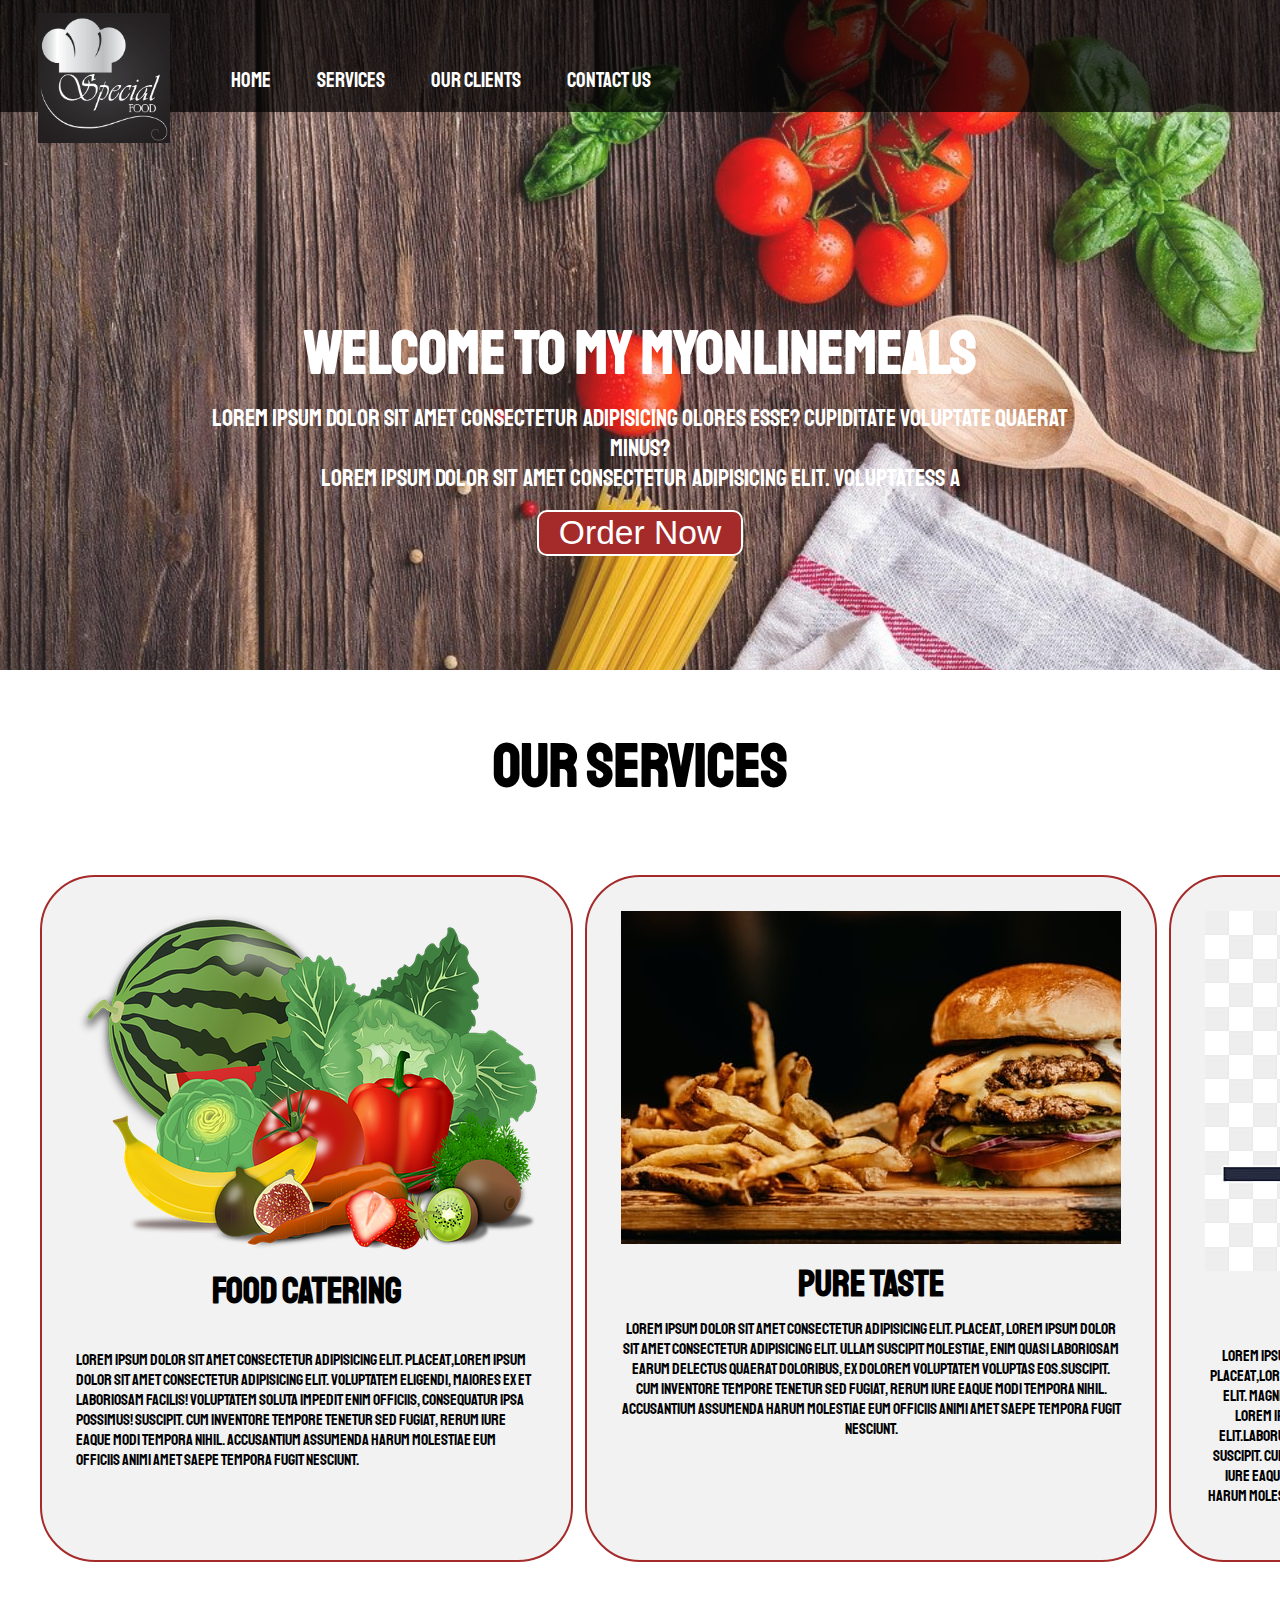
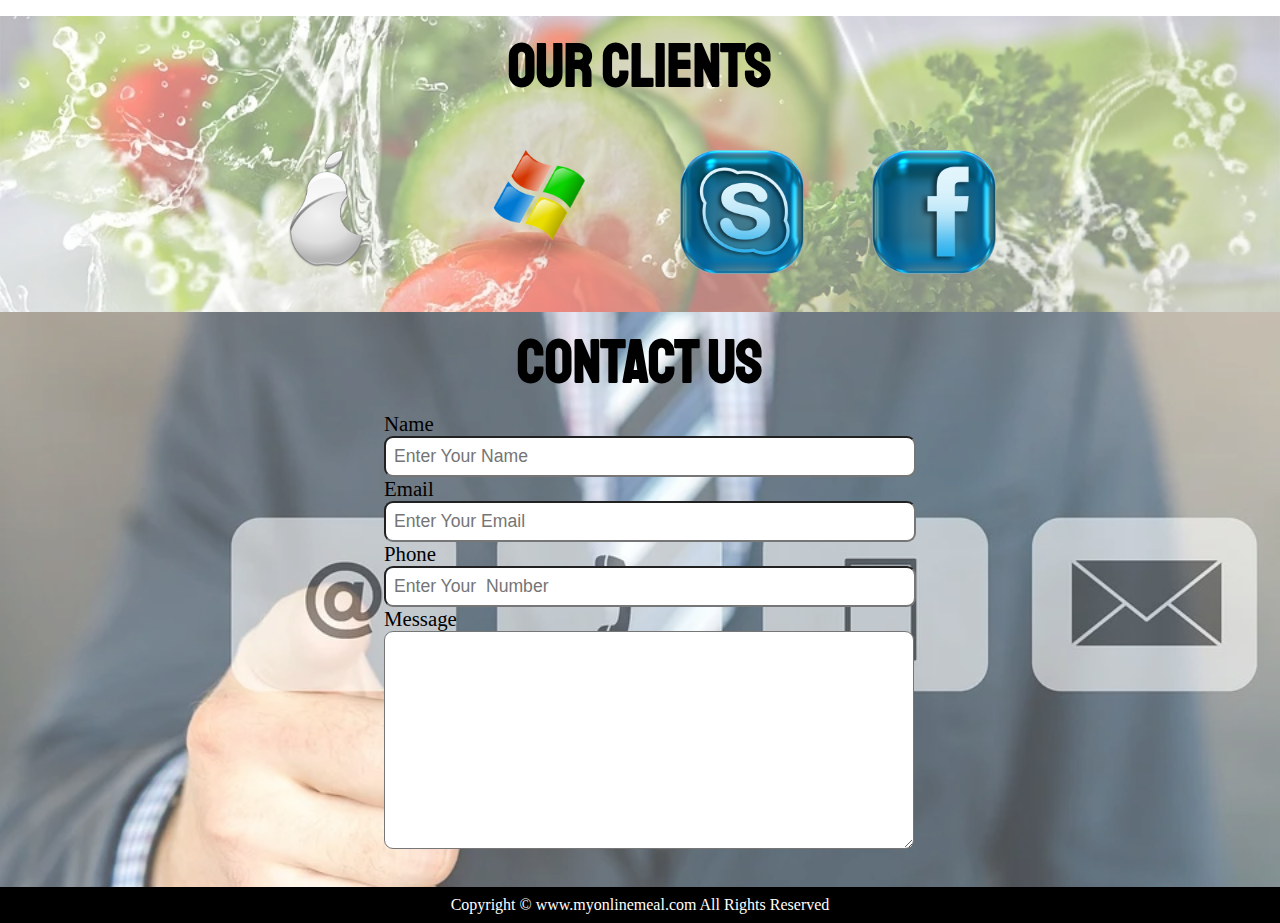
<file: Index.Html>
<!DOCTYPE html>
<html lang="en">
<head>
    <meta charset="UTF-8">
    <meta http-equiv="X-UA-Compatible" content="IE=edge">
    <meta name="viewport" content="width=device-width, initial-scale=1.0">
    <title>Best Online Food Delivery Service In Pakistan/MyOnlineMeals.Com</title>
    <link rel="stylesheet" href="style.css">
    <link rel="stylesheet" media="screen and (max-width:1170px)" href="phone.css">
    <link href="https://fonts.googleapis.com/css2?family=Staatliches&display=swap" rel="stylesheet">
</head>
<body>
    <nav id="navbar">
        <div id="logo">
            <img src="img/kil.jpg" alt="MyOnlineMeals">
        </div>
        <UL>
        <li class="item"><a href="#home">Home</a></li>
        <li class="item"><a href="#services">Services</a></li>
        <li class="item"><a href="#client">Our Clients</a></li>
        <li class="item"><a href="#Contact">Contact Us</a></li>
        </UL>
    </nav>
    <section id="home">
        <h1 class="h-primary">Welcome To My MyOnlineMeals</h1>
        <p>Lorem ipsum dolor sit amet consectetur adipisicing olores esse? Cupiditate voluptate quaerat minus?</p>
        <p>Lorem ipsum dolor sit amet consectetur adipisicing elit. Voluptatess a </p>
        <button class="btn">Order Now</button>
    </section>
    <section class="sevices-container">
        <h1 class="h-primary center">Our Services </h1>
        <div id="services">
                <div class="box">
                    <img src="img/v.webp" alt="">
                    <h2 class="h-secondry center">Food Catering</h2>
                    <p class="center">
                        <section id="clientsection">
                            <h3 class="h-primary center"></h3>
                        </section> Lorem ipsum dolor sit amet consectetur adipisicing elit. Placeat,Lorem ipsum dolor sit amet consectetur adipisicing elit. Voluptatem eligendi, maiores ex et laboriosam facilis! Voluptatem soluta impedit enim officiis, consequatur ipsa possimus! suscipit. Cum inventore tempore tenetur sed fugiat, rerum iure eaque modi tempora nihil. Accusantium assumenda harum molestiae eum officiis animi amet saepe tempora fugit nesciunt.
                    </p>
                </div>
                <div class="box">
                    <img src="img/s.jpg" alt="">
                    <h2 class="h-secondry center">Pure Taste</h2>
                    <p class="center">
                        Lorem ipsum dolor sit amet consectetur adipisicing elit. Placeat, Lorem ipsum dolor sit amet consectetur adipisicing elit. Ullam suscipit molestiae, enim quasi laboriosam earum delectus quaerat doloribus, ex dolorem voluptatem voluptas eos.suscipit. Cum inventore tempore tenetur sed fugiat, rerum iure eaque modi tempora nihil. Accusantium assumenda harum molestiae eum officiis animi amet saepe tempora fugit nesciunt.
                    </p>
                </div>
                <div class="box">
                    <img src="img/ppp.jpg" alt="">
                    <h2 class="h-secondry center">Odering Now</h2>
                    <p class="center">
                        Lorem ipsum dolor sit amet consectetur adipisicing elit. Placeat,Lorem ipsum dolor sit amet consectetur adipisicing elit. Magni porro quos architecto quas, omnis impedit ut Lorem ipsum dolor sit amet consectetur adipisicing elit.laborum eveniet tenetur eos, voluptatem cum nulla? suscipit. Cum inventore tempore tenetur sed fugiat, rerum iure eaque modi tempora nihil. Accusantium assumenda harum molestiae eum officiis animi amet saepe tempora fugit nesciunt.
                    </p>
                </div>
        </div>
    </section>
    <section id="client-section">
        <h1 class="h-primary center ">Our Clients</h1>
        <div id="client">
            <div class="client-items">
            <img src="img/logo1.png" alt="Our Client">
           </div>
           <div class="client-items">
            <img src="img/logo2.png" alt="Our Clients">
           </div>
           <div class="client-items">
            <img src="img/logo3.png" alt="Our Clients">
           </div>
           <div class="client-items">
            <img src="img/logo5.webp" alt="Our Clients">
           </div>
        </div>
    </section>
    <section id="Contact">
   <h1 class="h-primary center">Contact Us</h1>
   <div id="contact-box">
    <form action="">
        <div class="formgroup">
            <label for="Name">Name</label>
            <input type="text" name="name" id="name"
            placeholder="Enter Your Name">
        </div>
        <div class="formgroup">
            <label for="Email">Email</label>
            <input type="email" name="name" id="Email"
            placeholder="Enter Your Email">
        </div>
        <div class="formgroup">
            <label for="Phone">Phone</label>
            <input type="phone" name="name" id="Phone"
            placeholder="Enter Your  Number">
        </div>
        <div class="formgroup">
            <label for="name">Message</label>
            <textarea name="Message" id="Message" cols="30" rows="10"></textarea>
        </div>
    </form>
   </div>
    </section>
    <footer>
        <div class="center">
            Copyright &copy; www.myonlinemeal.com All Rights Reserved
        </div>
    </footer>
</body>
</html>
</file>
<file: phone.css>
/*navigation section*/
#navbar{
    flex-direction: column;
}
#navbar ul li a{
    font-size: 1rem;
    padding: 0px 7px;
    padding-bottom: 8px;
}

/*home section*/
#home{
    height: 370px;
    padding: 3px 28px;
}
#home::before{
    height: 480px;
}
#home p{
    font-size: 13px;
}

/*services section*/
 #services{
    flex-direction:column ;
 }
#services.box{
    padding: 14px;
    margin: 4px 0px;
    margin-bottom: 20px;
}
/*client section*/
#client{
    flex-wrap: wrap;
}
#client img{
    width: 56px;
    padding: 2px 6px;
    
}

/*contact us*/
#contact-box form{
    width: 80%;
}



/*footer*/


/*UTALITY CLASSES*/
.h-primary{
    font-size: 26px;
}
.btn{
    font-size: 13px;
    padding: 4px 8px;
}
</file>
<file: style.css>
/*css reset*/
*{
    margin: 0px;
    padding: 0px;
}
html{
    scroll-behavior: smooth;
}
/*CSS Variables*/
:root{
    --navbar-height:59px;
}
/*navigation bar*/
#navbar{
    display: flex;
    align-items: center;
    position: sticky;
}
#navbar::before{
    content: "";
    background-color: black;
    position: absolute;
    top: 0px;
    left: 0px;
    height: 70%;
    width: 100%;
    z-index: -1;
    opacity: 0.7;
}
/* navigation bar:logo and image*/
#logo{
    margin: 10px 34px;
}
#logo img{
    height: 130px;
    margin: 3px 4px;
}
/*navigation bar:Style Listing*/
#navbar ul{
    display: flex;
    font-family: 'Staatliches', cursive;
}
#navbar ul li{
    list-style: none;
    font-size: 1.3rem;
}
#navbar ul li a{
    color: white;
    display: block;
    padding: 3px 23px;
    border-radius: 20px;
    text-decoration: none;
}
#navbar ul li a:hover{
    color: black;
    background-color: white;
}
/*Home Section*/
#home{
    display: flex;
    flex-direction: column;
    padding: 3px 200px;
    height: 550px;
    justify-content: center;
    align-items: center;
}
#home::before{
    content: "";
    background:url(img/mg.jpg) no-repeat center center/cover;
    position: absolute;
    top: 0px;
    left: 0px;
    height: 670px;
    width: 100%;
    z-index: -1;
    opacity: 0.89;
}
#home h1{
    color: white;
    text-align: center;
    font-family: 'Staatliches', cursive;
}
#home p{
    color: white;
    text-align: center;
    font-size: 1.5rem;
    font-family: 'Staatliches', cursive;
    
}
/*Services Section*/
#services{
    margin: 34px;
    display: flex;
    font-family: 'Staatliches', cursive;
}
.box{
    border: 2px solid brown;
    padding: 34px;
    margin: 25px 6px;
    border-radius: 55px;
    background-color: #f2f2f2;
    margin-bottom: 20px;
}
#services.box img{
    height: 160px;
    display: block;
    margin: auto;
}
#services .box p{
    font-family: 'Staatliches', cursive;
}
/*Client Section*/
#client-section{
    position: relative;
    
}
#client-section::before{
    content:"";
    position: absolute;
    background: url(img/logo9.webp) no-repeat center center/cover;
    width: 100%;
    height: 100%;
    z-index: -1;
    opacity: 0.5;
}
#client{
    display: flex;
    justify-content: center;
    align-items: center;
}
#client img{
    height: 124px;
}
.client-items{
    padding: 34px;
}
/*Contact section*/
#Contact{
    position: relative;
}
#Contact::before{
    content: "";
    position: absolute;
    width: 100%;
    height: 100%;
    z-index: -1;
    opacity: 0.7;
    background: url(img/logo11.webp) no-repeat center center/cover;
}
#contact-box{
    display: flex;
    justify-content: center;
    align-items: center;
    padding-bottom: 34px;
}
#contact-box input,
#contact-box textarea{
    width: 100%;
    padding: 0.5rem;  
    border-radius: 9px;
    font-size: 1.1rem; 
}
#contact-box form{
    width: 40%;
}
#contact-box label{
    font-size: 1.3rem;
    width: 829px;
    height: 214px;
}

footer{
    background: black;
    color: white;
    padding: 9px 20px;
}
/*utality classes*/
.h-primary{
    font-family: 'Staatliches', cursive;
    font-size: 3.8rem;
    padding: 12px;
}
.h-secondry{
    font-family: 'Staatliches', cursive;
    font-size: 2.3rem;
    padding: 12px;
}
.btn{
    padding: 2px 20px;
    border: 2px solid white ;
    background-color: brown;
    color: white;
    margin: 17px;
    font-size: 2.1rem;
    border-radius: 10px;
    cursor: pointer;
}
.center{
    text-align: center;
}
</file>
